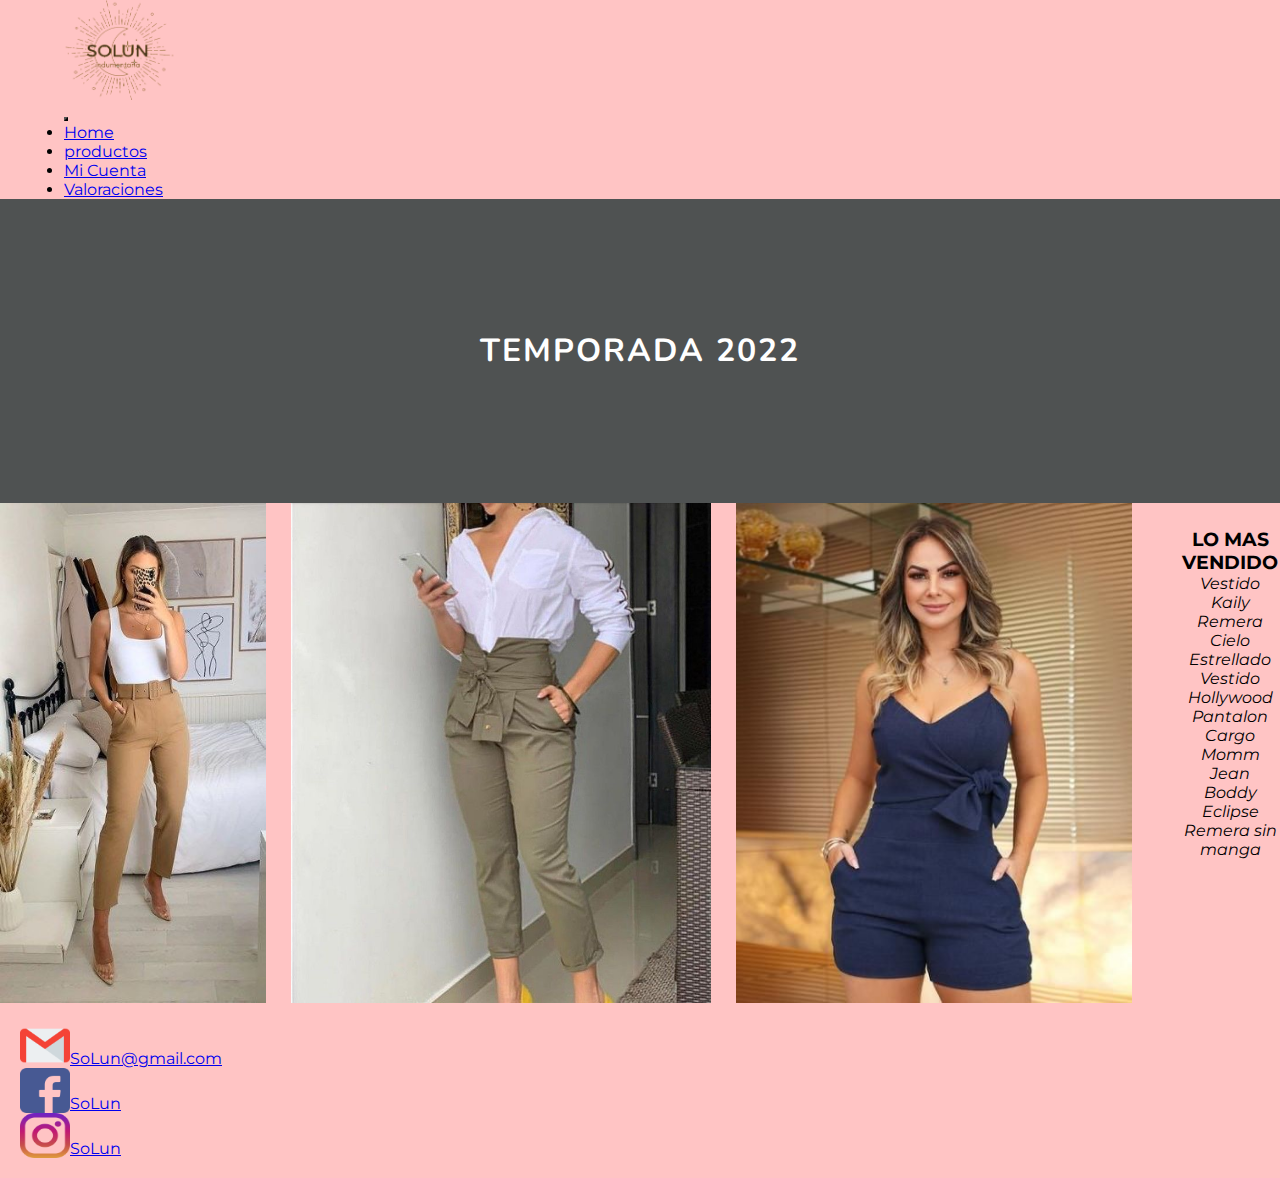
<file: Mi Proyecto/html/index.html>
<!DOCTYPE html>
<html lang="en">

<head>
    <meta charset="UTF-8">
    <meta http-equiv="X-UA-Compatible" content="IE=edge">
    <meta name="viewport" content="width=device-width, initial-scale=1.0">
    <link href="https://cdn.jsdelivr.net/npm/bootstrap@5.2.0-beta1/dist/css/bootstrap.min.css" rel="stylesheet"
        integrity="sha384-0evHe/X+R7YkIZDRvuzKMRqM+OrBnVFBL6DOitfPri4tjfHxaWutUpFmBp4vmVor" crossorigin="anonymous">
    <title>Solun indumentaria</title>
    <link rel="stylesheet" href="https://cdnjs.cloudflare.com/ajax/libs/animate.css/4.1.1/animate.min.css">
    <link rel="preconnect" href="https://fonts.googleapis.com">
    <link rel="preconnect" href="https://fonts.gstatic.com" crossorigin>
    <link href="https://fonts.googleapis.com/css2?family=Montserrat:wght@300&family=Nunito:wght@300&display=swap"
        rel="stylesheet">
    <link rel="stylesheet" href="/Mi Proyecto/css/style.css">
</head>

<body>
    <div class="contenedor">
        <header class="contenedor-header">
            <nav class="navbar col-7 p-3 bg-#FFC4C4">
                <div class="container bg-#FFC4C4">
                    <a class="navbar-brand" href="#">
                        <img src="/Mi Proyecto/img/solun.png" alt="" width="110" height="100">
                    </a>
                    <nav class="navbar navbar-expand-lg bg-#FFC4C4">
                        <div class="container-fluid">
                            <button class="navbar-toggler" type="button" data-bs-toggle="collapse"
                                data-bs-target="#navbarNav" aria-controls="navbarNav" aria-expanded="false"
                                aria-label="Toggle navigation">
                                <span class="navbar-toggler-icon"></span>
                            </button>
                            <div class="collapse navbar-collapse bg-#FFC4C4" id="navbarNav">
                                <ul class="navbar-nav">
                                    <li class="nav-item col-6 bg-#FFC4C4">
                                        <a class="nav-link active" aria-current="page" href="/Mi Proyecto/html/index.html">Home</a>
                                    </li>
                                    <li class="nav-item col-8">
                                            <a class="nav-link" href="/Mi Proyecto/html/productos.html">productos</a>
                                    </li>
                                    <li class="nav-item col-10">
                                        <a class="nav-link" href="/Mi Proyecto/html/micuenta.html">Mi Cuenta</a>
                                    </li>
                                    <li class="nav-item col-12">
                                        <a class="nav-link" href="/Mi Proyecto/html/valoracion.html">Valoraciones</a>
                                    </li>
                                </ul>
                            </div>
                        </div>
                    </nav>
                </div>
            </nav>
        </header>
        <main class="contenedor-main">
            <div class="contenedor-subtitulo">
                <h1 class="subtitulo animate__animated animate__fadeInUp">
                    TEMPORADA 2022
                </h1>
            </div>
            <div class="modelos">
                <img src="/Mi Proyecto/img/modelo 1.jpg" class="modelouno" alt="Muestra">
                <img src="/Mi Proyecto/img/modelo 2.jpg" class="modelodos" height="590" alt="MUestra 2">
                <img src="/Mi Proyecto/img/modelo 3.jpg" class="modelotres" alt="Muestra 3">
                <section class="contenedor-mas-vendido">
                    <h3 class="catalogo lead">LO MAS VENDIDO</h3>
                    <div class="contenedor-listado">
                        <ol class="contenedor-lista-ordenada col-10">
                            <li>Vestido Kaily </li>
                            <li>Remera Cielo Estrellado</li>
                            <li>Vestido Hollywood</li>
                            <li>Pantalon Cargo</li>
                            <li>Momm Jean</li>
                            <li>Boddy Eclipse</li>
                            <li>Remera sin manga</li>
                        </ol>
                    </div>
                </section>
            </div>
        </main>
        <footer>
            <div class="contenedor-gmail">
                <img src="/Mi Proyecto/img/gmail.png" width="50" height="45" alt="">
                <p><a href="mail:SoLun@gmail.com">SoLun@gmail.com</a> </p>
            </div>
            <div class="contenedor-facebook">
                <img src="/Mi Proyecto/img/facebook.png" width="50" height="45" alt="">
                <p><a href="facebook:SoLun">SoLun</a> </p>
            </div>
            <div class="contenedor-instagram">
                <img src="/Mi Proyecto/img/instagram.png" width="50" height="45" alt="">
                <p><a href="instagram:SoLun">SoLun</a> </p>
            </div>
        </footer>
    </div>
    <script src="https://cdn.jsdelivr.net/npm/bootstrap@5.2.0-beta1/dist/js/bootstrap.bundle.min.js"
        integrity="sha384-pprn3073KE6tl6bjs2QrFaJGz5/SUsLqktiwsUTF55Jfv3qYSDhgCecCxMW52nD2"
        crossorigin="anonymous"></script>
</body>

</html>
</file>
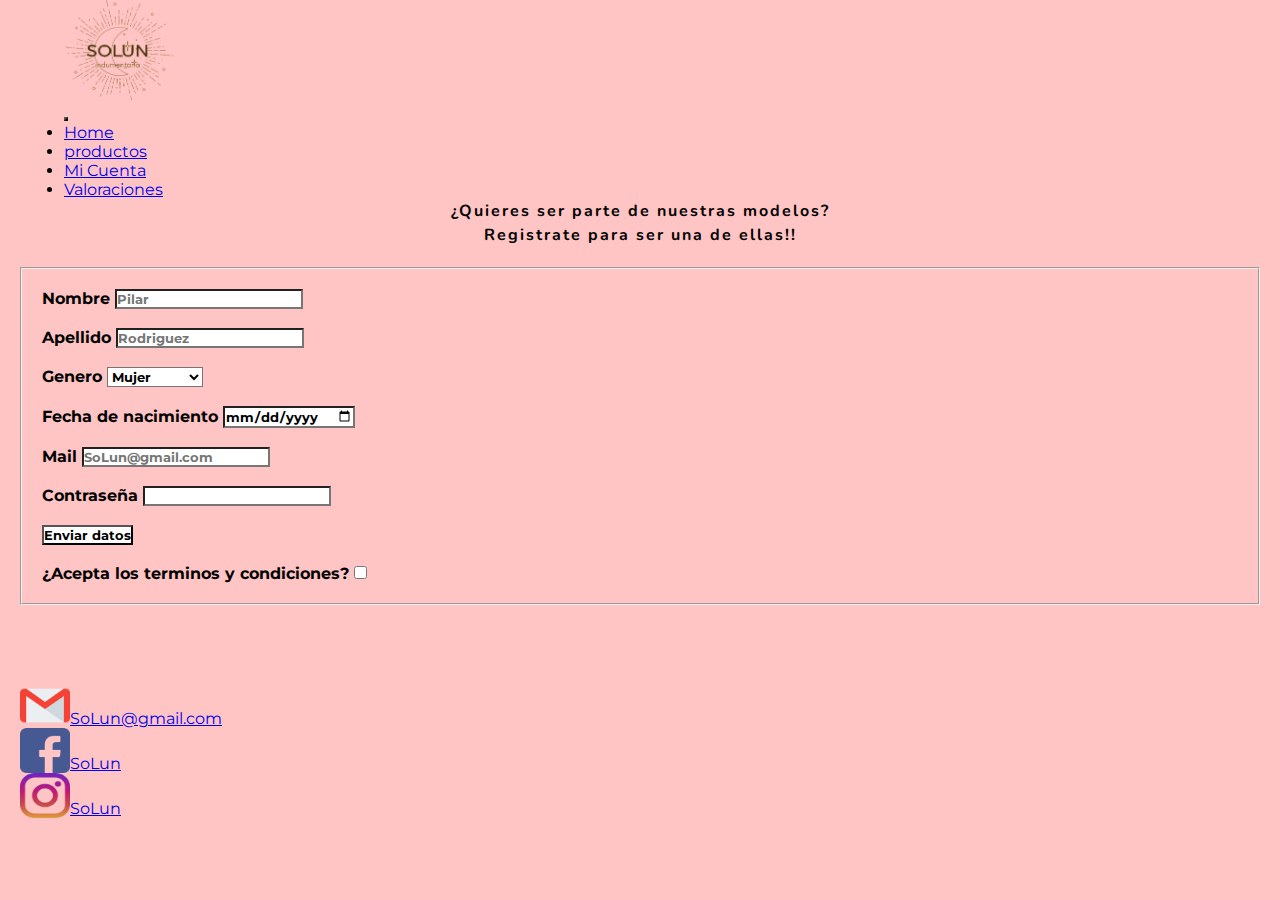
<file: Mi Proyecto/html/micuenta.html>
<!DOCTYPE html>
<html lang="en">

<head>
    <meta charset="UTF-8">
    <meta http-equiv="X-UA-Compatible" content="IE=edge">
    <meta name="viewport" content="width=device-width, initial-scale=1.0">
    <link href="https://cdn.jsdelivr.net/npm/bootstrap@5.2.0-beta1/dist/css/bootstrap.min.css" rel="stylesheet"
        integrity="sha384-0evHe/X+R7YkIZDRvuzKMRqM+OrBnVFBL6DOitfPri4tjfHxaWutUpFmBp4vmVor" crossorigin="anonymous">
    <title>Mi Cuenta</title>
    <link rel="preconnect" href="https://fonts.googleapis.com">
    <link rel="preconnect" href="https://fonts.gstatic.com" crossorigin>
    <link href="https://fonts.googleapis.com/css2?family=Montserrat:wght@300&family=Nunito:wght@300&display=swap"
        rel="stylesheet">
    <link rel="stylesheet" href="/Mi Proyecto/css/style.css">
</head>

<body class="body bg-#FFC4C4">
    <header class="contenedor-header">
        <nav class="navbar col-7 p-3 bg-#FFC4C4">
            <div class="container bg-#FFC4C4">
                <a class="navbar-brand" href="#">
                    <img src="/Mi Proyecto/img/solun.png" alt="" width="110" height="100">
                </a>
                <nav class="navbar navbar-expand-lg bg-#FFC4C4">
                    <div class="container-fluid">
                        <button class="navbar-toggler" type="button" data-bs-toggle="collapse"
                            data-bs-target="#navbarNav" aria-controls="navbarNav" aria-expanded="false"
                            aria-label="Toggle navigation">
                            <span class="navbar-toggler-icon"></span>
                        </button>
                        <div class="collapse navbar-collapse bg-#FFC4C4" id="navbarNav">
                            <ul class="navbar-nav">
                                <li class="nav-item col-6 bg-#FFC4C4">
                                    <a class="nav-link active" aria-current="page" href="/Mi Proyecto/html/index.html">Home</a>
                                </li>
                                <li class="nav-item col-8">
                                    <a class="nav-link" href="/Mi Proyecto/html/productos.html">productos</a>
                                </li>
                                <li class="nav-item col-10">
                                    <a class="nav-link" href="/Mi Proyecto/html/micuenta.html">Mi Cuenta</a>
                                </li>
                                <li class="nav-item col-12">
                                    <a class="nav-link" href="/Mi Proyecto/html/valoracion.html">Valoraciones</a>
                                </li>
                            </ul>
                        </div>
                    </div>
                </nav>
            </div>
        </nav>
    </header>
    <main>
        <h4 class="contenedor-formulario">¿Quieres ser parte de nuestras modelos?</h4>
        <p class="contenedor-formulario-texto">Registrate para ser una de ellas!!</p>
        <fieldset class="contenedor-fieldset">
            <form action="" class="contenedor-form">
                <div>
                    <label for="nombre" class="label">Nombre</label>
                    <input type="text" name="nombre" placeholder="Pilar" required class="contenedor-input">
                </div>
                <br>
                <div>
                    <label for="apellido">Apellido</label>
                    <input type="text" name="apellido" placeholder="Rodriguez" required class="contenedor-input">
                </div>
                <br>
                <div>
                    <label for="sexo">Genero</label>
                    <select name="Sexo" id="" class="contenedor-input">
                        <option value="Mujer">Mujer</option>
                        <option value="Hombre">Hombre</option>
                        <option value="No Binario">No Binario</option>
                    </select>
                </div>
                <br>
                <div>
                    <label for="birth">Fecha de nacimiento</label>
                    <input type="date" name="birth" required class="contenedor-input">
                </div>
                <br>
                <div>
                    <label for="email">Mail</label>
                    <input type="email" name="email" placeholder="SoLun@gmail.com" required class="contenedor-input">
                </div>
                <br>
                <div>
                    <label for="password">Contraseña</label>
                    <input type="password" name="password" required class="contenedor-input">
                </div>
                <br>
                <div>
                    <input type="submit" value="Enviar datos" class="contenedor-input">
                </div>
                <br>
                <div>
                    <label for="acepta">¿Acepta los terminos y condiciones?</label>
                    <input type="checkbox" name="acepar" value="1" required class="contenedor-input">
                </div>
            </form>
        </fieldset>
    </main>
    <br><br>
    <footer>
        <div class="contenedor-gmail">
            <img src="/Mi Proyecto/img/gmail.png" width="50" height="45" alt="">
            <p><a href="mail:SoLun@gmail.com">SoLun@gmail.com</a> </p>
        </div>
        <div class="contenedor-facebook">
            <img src="/Mi Proyecto/img/facebook.png" width="50" height="45" alt="">
            <p><a href="facebook:SoLun">SoLun</a> </p>
        </div>
        <div class="contenedor-instagram">
            <img src="/Mi Proyecto/img/instagram.png" width="50" height="45" alt="">
            <p><a href="instagram:SoLun">SoLun</a> </p>
        </div>
    </footer>
    <script src="https://cdn.jsdelivr.net/npm/bootstrap@5.2.0-beta1/dist/js/bootstrap.bundle.min.js"
        integrity="sha384-pprn3073KE6tl6bjs2QrFaJGz5/SUsLqktiwsUTF55Jfv3qYSDhgCecCxMW52nD2"
        crossorigin="anonymous"></script>
</body>

</html>
</file>
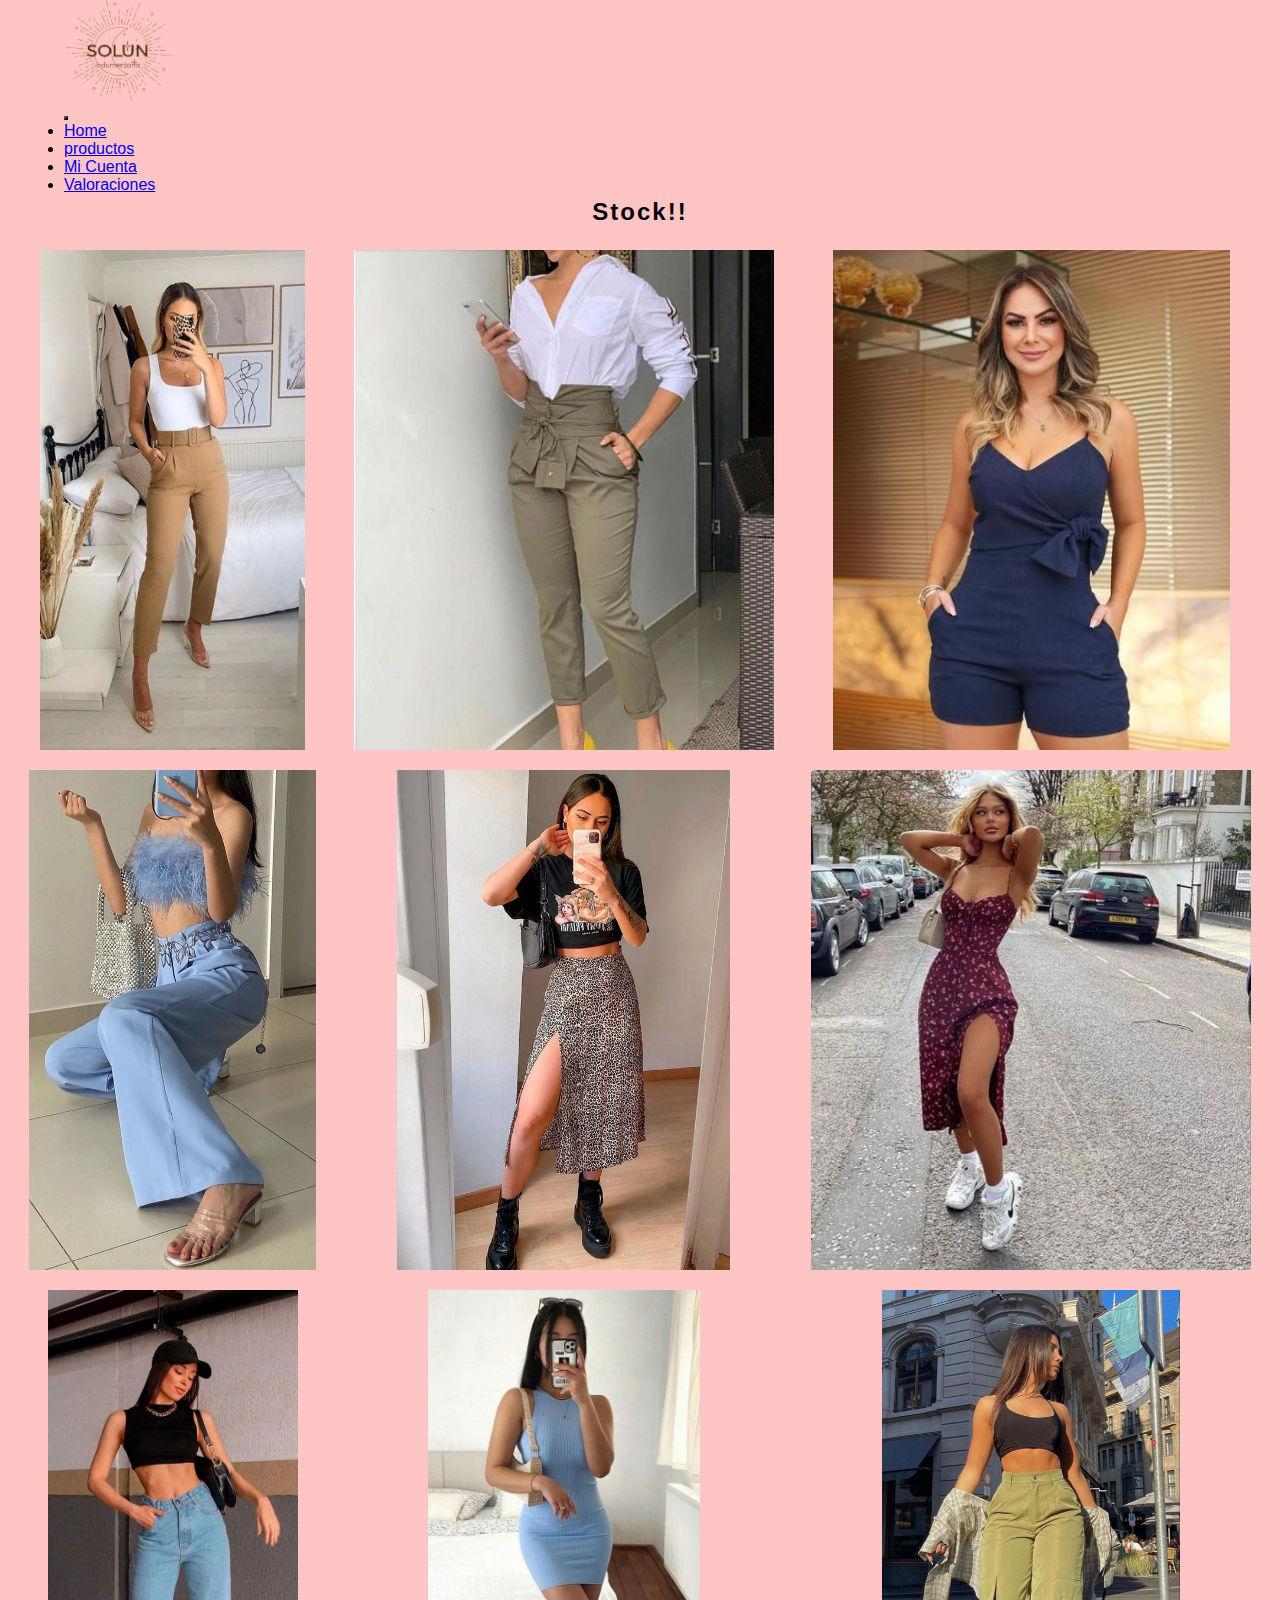
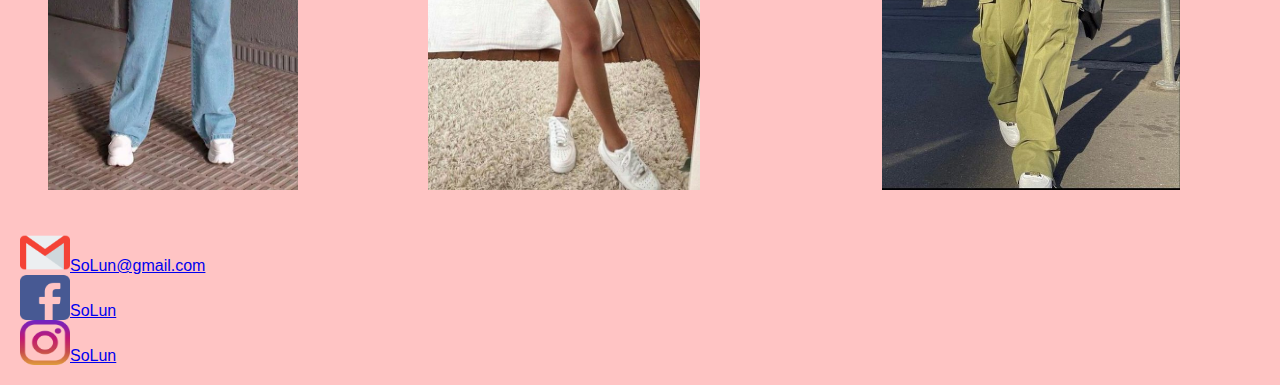
<file: Mi Proyecto/html/productos.html>
<!DOCTYPE html>
<html lang="en">

<head>
    <meta charset="UTF-8">
    <meta http-equiv="X-UA-Compatible" content="IE=edge">
    <meta name="viewport" content="width=device-width, initial-scale=1.0">
    <link href="https://cdn.jsdelivr.net/npm/bootstrap@5.2.0-beta1/dist/css/bootstrap.min.css" rel="stylesheet"
        integrity="sha384-0evHe/X+R7YkIZDRvuzKMRqM+OrBnVFBL6DOitfPri4tjfHxaWutUpFmBp4vmVor" crossorigin="anonymous">
    <title>Productos</title>
    <link rel="stylesheet" href="/Mi Proyecto/css/style.css">
</head>

<body class="body">
    <header class="contenedor-header">
        <nav class="navbar col-7 p-3 bg-#FFC4C4">
            <div class="container bg-#FFC4C4">
                <a class="navbar-brand" href="#">
                    <img src="/Mi Proyecto/img/solun.png" alt="" width="110" height="100">
                </a>
                <nav class="navbar navbar-expand-lg bg-#FFC4C4">
                    <div class="container-fluid">
                        <button class="navbar-toggler" type="button" data-bs-toggle="collapse"
                            data-bs-target="#navbarNav" aria-controls="navbarNav" aria-expanded="false"
                            aria-label="Toggle navigation">
                            <span class="navbar-toggler-icon"></span>
                        </button>
                        <div class="collapse navbar-collapse bg-#FFC4C4" id="navbarNav">
                            <ul class="navbar-nav">
                                <li class="nav-item col-6 bg-#FFC4C4">
                                    <a class="nav-link active" aria-current="page"
                                        href="/Mi Proyecto/html/index.html">Home</a>
                                </li>
                                <li class="nav-item col-8">
                                    <a class="nav-link" href="/Mi Proyecto/html/productos.html">productos</a>
                                </li>
                                <li class="nav-item col-10">
                                    <a class="nav-link" href="/Mi Proyecto/html/micuenta.html">Mi Cuenta</a>
                                </li>
                                <li class="nav-item col-12">
                                    <a class="nav-link" href="/Mi Proyecto/html/valoracion.html">Valoraciones</a>
                                </li>
                            </ul>
                        </div>
                    </div>
                </nav>
            </div>
        </nav>
    </header>
    <main>
        <h2 class="contenedor-stock">Stock!!</h2>
        <div class="contenedor-modelos">
            <img src="/Mi Proyecto/img/modelo 1.jpg" class="modelouno" alt="Muestra">
            <img src="/Mi Proyecto/img/modelo 2.jpg" class="modelodos" height="590" alt="MUestra 2">
            <img src="/Mi Proyecto/img/modelo 3.jpg" class="modelotres" alt="Muestra 3">
            <img src="/Mi Proyecto/img/modelo 4.jpg" class="modelocuatro" alt="Muestra 4">
            <img src="/Mi Proyecto/img/modelo 5.jpg" class="modelocinco" alt="Muestra 5">
            <img src="/Mi Proyecto/img/modelo 6.jpg" class="modeloseis" alt="Muestra 6">
            <img src="/Mi Proyecto/img/modelo 7.jpg" class="modelosiete" alt="Muestra 7">
            <img src="/Mi Proyecto/img/modelo 8.jpg" class="modeloocho" height="590" alt="Muestra 8">
            <img src="/Mi Proyecto/img/modelo 9.jpg" class="modelonueve" alt="Muestra 9">
        </div>
    </main>
    <footer>
        <div class="contenedor-gmail">
            <img src="/Mi Proyecto/img/gmail.png" width="50" height="45" alt="">
            <p><a href="mail:SoLun@gmail.com">SoLun@gmail.com</a> </p>
        </div>
        <div class="contenedor-facebook">
            <img src="/Mi Proyecto/img/facebook.png" width="50" height="45" alt="">
            <p><a href="facebook:SoLun">SoLun</a> </p>
        </div>
        <div class="contenedor-instagram">
            <img src="/Mi Proyecto/img/instagram.png" width="50" height="45" alt="">
            <p><a href="instagram:SoLun">SoLun</a> </p>
        </div>
    </footer>
    <script src="https://cdn.jsdelivr.net/npm/bootstrap@5.2.0-beta1/dist/js/bootstrap.bundle.min.js"
        integrity="sha384-pprn3073KE6tl6bjs2QrFaJGz5/SUsLqktiwsUTF55Jfv3qYSDhgCecCxMW52nD2"
        crossorigin="anonymous"></script>
</body>

</html>
</file>
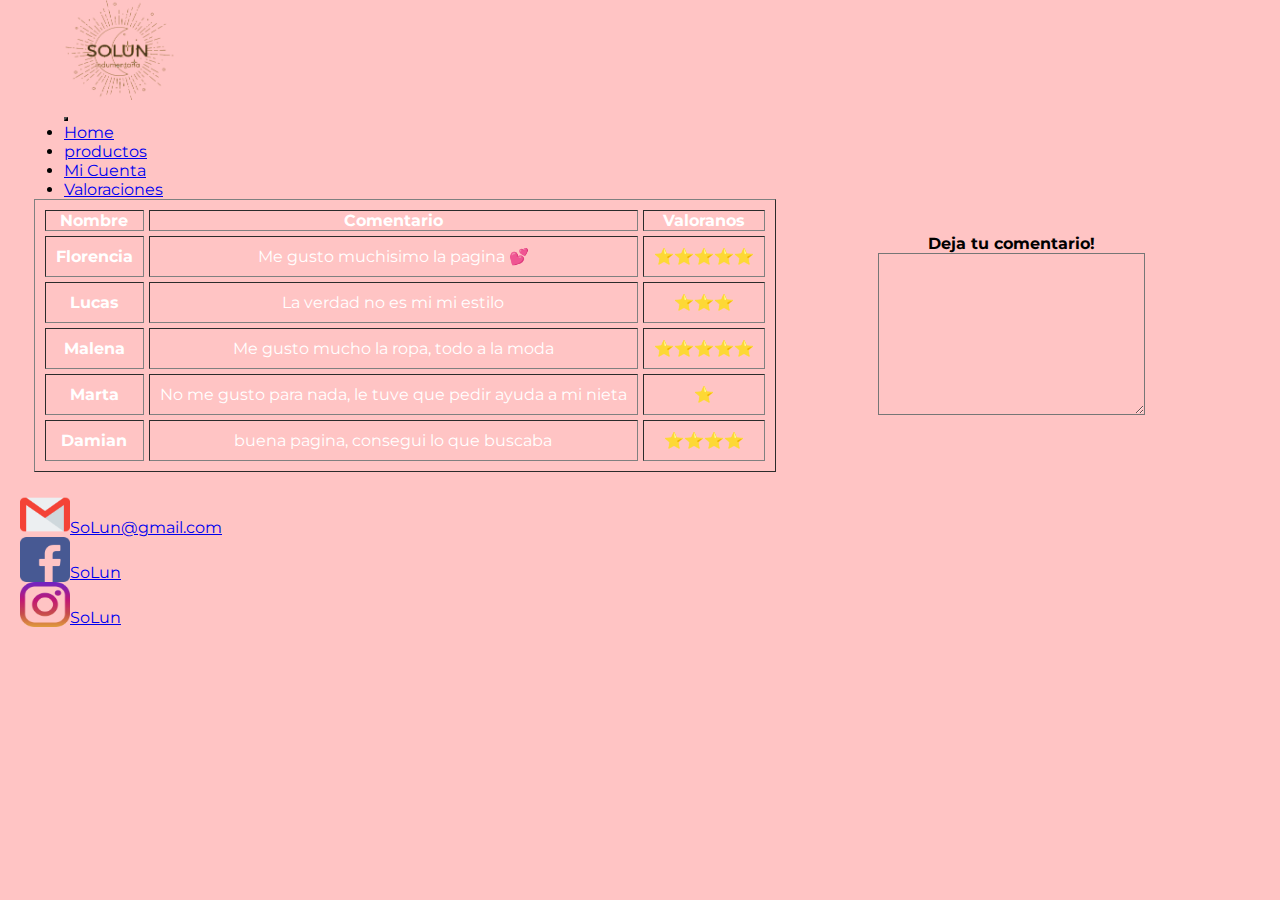
<file: Mi Proyecto/html/valoracion.html>
<!DOCTYPE html>
<html lang="en">

<head>
    <meta charset="UTF-8">
    <meta http-equiv="X-UA-Compatible" content="IE=edge">
    <meta name="viewport" content="width=device-width, initial-scale=1.0">
    <link href="https://cdn.jsdelivr.net/npm/bootstrap@5.2.0-beta1/dist/css/bootstrap.min.css" rel="stylesheet"
        integrity="sha384-0evHe/X+R7YkIZDRvuzKMRqM+OrBnVFBL6DOitfPri4tjfHxaWutUpFmBp4vmVor" crossorigin="anonymous">
    <title>Valoracion</title>
    <link rel="preconnect" href="https://fonts.googleapis.com">
    <link rel="preconnect" href="https://fonts.gstatic.com" crossorigin>
    <link href="https://fonts.googleapis.com/css2?family=Montserrat:wght@300&family=Nunito:wght@300&display=swap"
        rel="stylesheet">
    <link rel="stylesheet" href="/Mi Proyecto/css/style.css">
</head>

<body class="body bg-#FFC4C4">
    <header class="contenedor-header">
        <nav class="navbar col-7 p-3 bg-#FFC4C4">
            <div class="container bg-#FFC4C4">
                <a class="navbar-brand" href="#">
                    <img src="/Mi Proyecto/img/solun.png" alt="" width="110" height="100">
                </a>
                <nav class="navbar navbar-expand-lg bg-#FFC4C4">
                    <div class="container-fluid">
                        <button class="navbar-toggler" type="button" data-bs-toggle="collapse"
                            data-bs-target="#navbarNav" aria-controls="navbarNav" aria-expanded="false"
                            aria-label="Toggle navigation">
                            <span class="navbar-toggler-icon"></span>
                        </button>
                        <div class="collapse navbar-collapse bg-#FFC4C4" id="navbarNav">
                            <ul class="navbar-nav">
                                <li class="nav-item col-6 bg-#FFC4C4">
                                    <a class="nav-link active" aria-current="page" href="/Mi Proyecto/html/index.html">Home</a>
                                </li>
                                <li class="nav-item col-8">
                                    <a class="nav-link" href="/Mi Proyecto/html/productos.html">productos</a>
                                </li>
                                <li class="nav-item col-10">
                                    <a class="nav-link" href="/Mi Proyecto/html/micuenta.html">Mi Cuenta</a>
                                </li>
                                <li class="nav-item col-12">
                                    <a class="nav-link" href="/Mi Proyecto/html/valoracion.html">Valoraciones</a>
                                </li>
                            </ul>
                        </div>
                    </div>
                </nav>
            </div>
        </nav>
    </header>
    <main>
        <div class="contenedor-main-valoracion">
            <div class="contenedor-tabla">
                <table border="1" cellpadding="10px" Cellspacing="5px"
                    class="subcontenedor-tabla table table-dark table-striped">
                    <tr>
                        <th class="nombre">Nombre</th>
                        <th class="comentario">Comentario</th>
                        <th class="valoraciones">Valoranos</th>
                    </tr>
                    <tr>
                        <td class="contenedor-nombres">Florencia</td>
                        <Td>Me gusto muchisimo la pagina 💕</Td>
                        <td>⭐⭐⭐⭐⭐</td>
                    </tr>
                    <tr>
                        <td class="contenedor-nombres">Lucas</td>
                        <td>La verdad no es mi mi estilo</td>
                        <td>⭐⭐⭐</td>
                    </tr>
                    <tr>
                        <td class="contenedor-nombres">Malena</td>
                        <td>Me gusto mucho la ropa, todo a la moda</td>
                        <td>⭐⭐⭐⭐⭐</td>
                    </tr>
                    <tr>
                        <td class="contenedor-nombres">Marta</td>
                        <Td>No me gusto para nada, le tuve que pedir ayuda a mi nieta</Td>
                        <td>⭐</td>
                    </tr>
                    <tr>
                        <td class="contenedor-nombres">Damian</td>
                        <td>buena pagina, consegui lo que buscaba</td>
                        <td>⭐⭐⭐⭐</td>
                    </tr>
                </table>
            </div>
            <form action="">
                <div class="contenedor-comentarios">
                    <p class="contenedor-texto">Deja tu comentario!</p>
                    <label for="Comentarios"></label>
                    <textarea name="Comentarios" id="" cols="30" rows="10"></textarea>
                </div>
            </form>
        </div>
    </main>
    <footer class="footer bg-#FFC4C4">
        <div class="contenedor-gmail">
            <img src="/Mi Proyecto/img/gmail.png" width="50" height="45" alt="">
            <p><a href="mail:SoLun@gmail.com">SoLun@gmail.com</a> </p>
        </div>
        <div class="contenedor-facebook">
            <img src="/Mi Proyecto/img/facebook.png" width="50" height="45" alt="">
            <p><a href="facebook:SoLun">SoLun</a> </p>
        </div>
        <div class="contenedor-instagram">
            <img src="/Mi Proyecto/img/instagram.png" width="50" height="45" alt="">
            <p><a href="instagram:SoLun">SoLun</a> </p>
        </div>
    </footer>
    <script src="https://cdn.jsdelivr.net/npm/bootstrap@5.2.0-beta1/dist/js/bootstrap.bundle.min.js"
        integrity="sha384-pprn3073KE6tl6bjs2QrFaJGz5/SUsLqktiwsUTF55Jfv3qYSDhgCecCxMW52nD2"
        crossorigin="anonymous"></script>
</body>

</html>
</file>
<file: Mi Proyecto/css/style.css>
/*todo*/
* {
    margin: 0%;
    padding: 0%;
    box-sizing: border-box;
    background-color: #FFC4C4;
    font-family: 'Montserrat', sans-serif;
}

.body {
    background-color: #FFC4C4;
}

.contenedor-header {
    width: 90%;
    margin: auto;
}

footer {
    display: inline-block;
    width: 280px;
    background-color: #FFC4C4;
    padding: 20px;
}

/*home*/
.subtitulo {
    font-family: 'Nunito', sans-serif;
    text-align: center;
    line-height: 1.5;
    background-color: #4F5252;
    color: white;
    letter-spacing: 2px;
    width: 100%;
    margin: auto;
    padding: 10%;
}

.modelos {
    display: grid;
    grid-template-columns: repeat(4, auto);
    gap: 25px;
}

.modelouno {
    height: 500px;
}

.modelodos {
    height: 500px;
}

.modelotres {
    height: 500px;
}

.catalogo {
    font-family: 'Montserrat', sans-serif;
    text-align: center;
    size: 50px;
    background-color: #FFC4C4;
}

.contenedor-mas-vendido {
    padding: 25px;
}

.contenedor-lista-ordenada {
    text-align: center;
    list-style: none;
    text-decoration: none;
    background-color: #FFC4C4;
    text-align: center;
    font-style: oblique;
}

/*micuenta*/
.contenedor-fieldset {
    padding: 20px;
    margin: 20px;
    color: #4F5252;
}

.contenedor-formulario {
    font-family: 'Nunito', sans-serif;
    text-align: center;
    line-height: 1.5;
    letter-spacing: 2px;
    margin: auto;
    font-weight: bold
}

.contenedor-formulario-texto {
    font-family: 'Nunito', sans-serif;
    text-align: center;
    line-height: 1.5;
    letter-spacing: 2px;
    margin: auto;
    font-weight: bold
}

.contenedor-form {
    color: black;
    font-weight: bold;
}

.contenedor-input {
    background-color: white;
    color: black;
    font-weight: bold;
}

/*valoraciones*/
.contenedor-tabla {
    margin: auto;
    padding: auto;
    text-align: center;
    background-color: #FFC4C4;
}

tr {
    color: rgb(255, 255, 255);
}

.contenedor-nombres {
    color: rgb(255, 255, 255);
    font-weight: bold;
    text-align: center;
}

.subcontenedor-tabla {
    padding: 5px;
    margin-left: auto;
    margin-right: auto;
    color: #ffffff;
}

td {
    padding: 10px;
    margin: 10px;
    text-align: center;
}

.contenedor-comentarios {
    margin: 35px;
    text-align: center;
}

.contenedor-texto {
    font-weight: bold;
}

/*todo*/
.contenedor-main-valoracion {
    display: grid;
    grid-template-columns: repeat(3, auto);
}

.mail {
    background-color: #FFC4C4;
}

.contenedor-gmail {
    display: flex;
    align-items: flex-end;
}

.contenedor-facebook {
    display: flex;
    align-items: flex-end;
}

.contenedor-instagram {
    display: flex;
    align-items: flex-end;
}

/*productos*/
.contenedor-stock {
    font-family: 'Nunito', sans-serif;
    text-align: center;
    line-height: 1.5;
    letter-spacing: 2px;
    margin: auto;
    font-weight: bold
}

.contenedor-modelos {
    display: grid;
    grid-template-columns: repeat(3, auto);
    gap: 20px;
    margin: 10px;
    padding: 10px;
    justify-items: center;
}

.modelouno {
    height: 500px;
}

.modelodos {
    height: 500px;
}

.modelotres {
    height: 500px;
}

.modelocuatro {
    height: 500px;
}

.modelocinco {
    height: 500px;
}

.modeloseis {
    height: 500px;
}

.modelosiete {
    height: 500px;
}

.modeloocho {
    height: 500px;
}

.modelonueve {
    height: 500px;
}

@media screen and (max-width:480px) {

    /*index*/
    .modelos {
        display: flex;
        grid-template-columns: 1fr;
        grid-template-rows: repeat(4, auto);
        grid-template-areas:
            "modelouno"
            "modelodos"
            "modelotres"
            "catalogo";
    }

    /*valoraciones*/
    .contenedor-main-valoracion {
        display: grid;
        grid-template-columns: 1fr;
        grid-template-rows: repeat(3, auto);
        grid-template-areas:
            "contenedor-tabla"
            "contenedor-texto"
            "contenedor-comentarios";
    }

    /*productos*/
    .contenedor-modelos{
    display: grid;
    grid-template-columns: 1fr;
    grid-template-rows: repeat(11, auto);
    grid-template-areas: 
    "modelouno"
    "modelodos"
    "modelotres"
    "modelocuatro"
    "modelocinco"
    "modeloseis"
    "modelosiete"
    "modeloocho"
    "modelonueve";
    }
}
</file>
